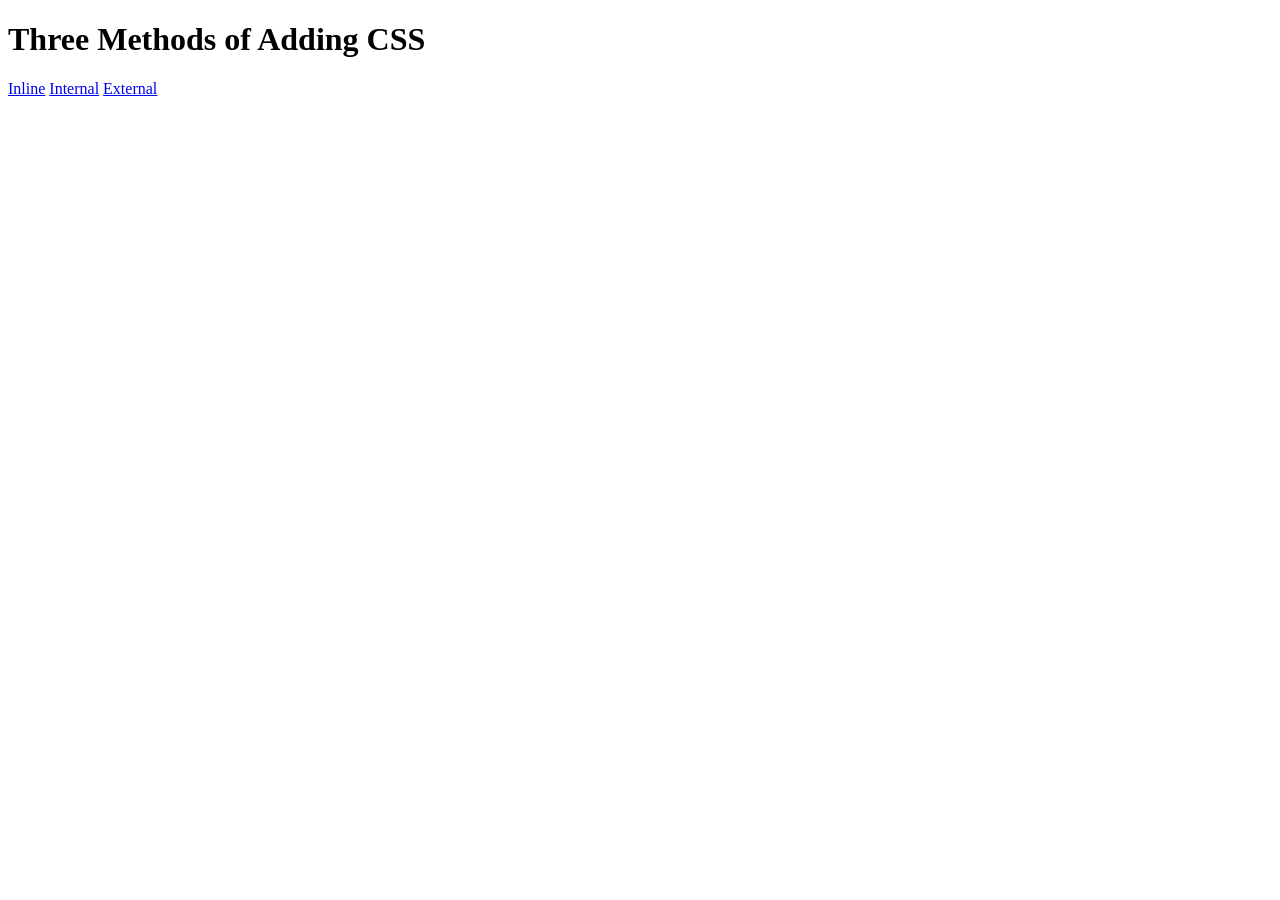
<file: index.html>
<!DOCTYPE html>
<html lang="en">

<head>
  <meta charset="UTF-8">
  <title>Adding CSS</title>
</head>

<body>
  <h1>Three Methods of Adding CSS</h1>
  <!-- Create 3 Links to The 3 Webpages: inline, internal and external -->
   <a href="./inline.html">Inline</a>
   <a href="./internal.html">Internal</a>
   <a href="./external.html">External</a>
</body>

</html>
</file>
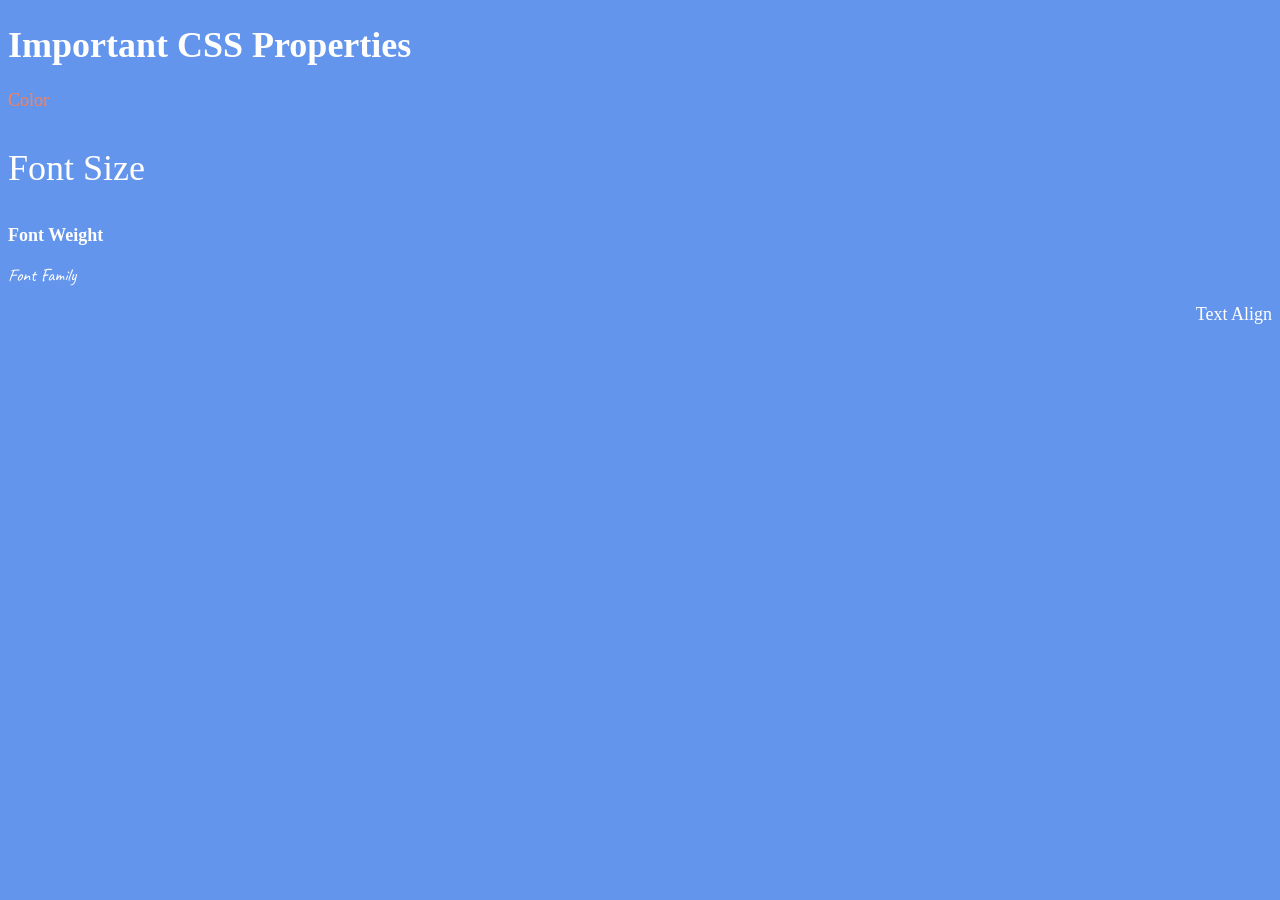
<file: 6.1+Font+Properties/index.html>
<!DOCTYPE html>
<html lang="en">

<head>
  <meta charset="UTF-8">
  <title>CSS Properties</title>
  <style>
    body {
      background-color: cornflowerblue;
      color: white;
      font-size: 18px;
    }

    /* Don't change the CSS above, add Your CSS below */
    #color {
      color: coral;
    }
    
    #size{
      font-size: 2em;
    }

    #weight{
      font-weight: 900;
    }
    #family{
      font-family: 'caveat', cursive 
    }

    #align{
      text-align: right;
    }

    html{
      font-size: 30px;
    }

    

    
  </style>
  <link rel="preconnect" href="https://fonts.googleapis.com">
<link rel="preconnect" href="https://fonts.gstatic.com" crossorigin>
<link href="https://fonts.googleapis.com/css2?family=Bitcount+Prop+Double+Ink:wght@100..900&family=Caveat:wght@400..700&family=Open+Sans:ital,wght@0,300..800;1,300..800&display=swap" rel="stylesheet">
</head>

<body>
  <h1>Important CSS Properties</h1>
  <p id ="color">Color</p>
  <p id="size">Font Size</p>
  <p id="weight">Font Weight</p>
  <p id="family">Font Family</p>
  <p id="align">Text Align</p>

  <!-- TODOs
  1. Change the color of <p>Color</p> to "coral" color.
  2. Change the font size of <p>Font Size</p> to 2X the size of the root font size.
  3. Change the font weight of <p>Font Weight</p> to 900.
  4. Change the font family of <p>Font Family</p> to the Google font Caveat with regular (400) font weight.
  Link: https://fonts.google.com/specimen/Caveat
  5. Change the <p>Text Align</p> to right align.
  6. Change the the root (html element) font size to 30px -->
</body>

</html>
</file>
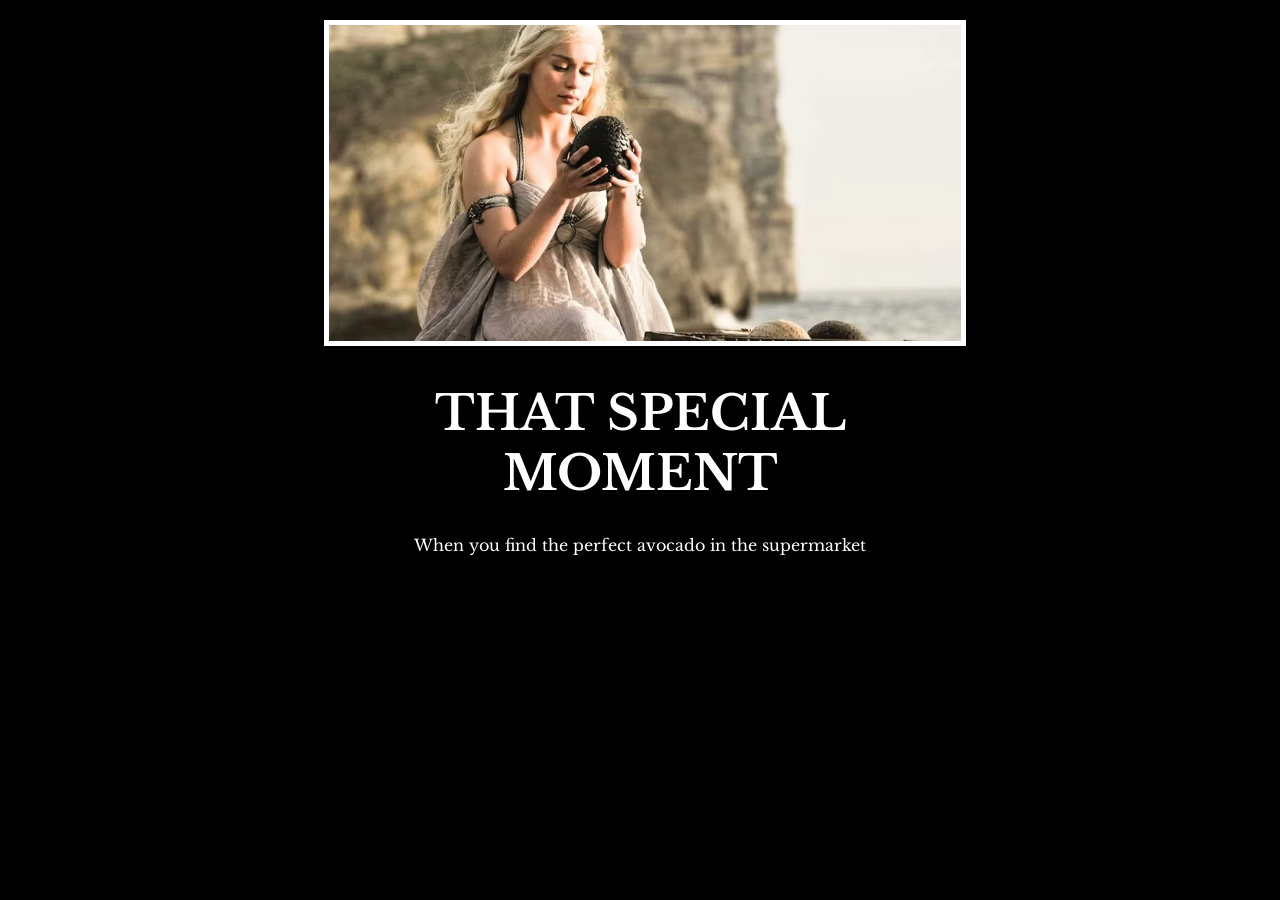
<file: 6.4 Motivation Meme Project/index.html>
<!-- 
  TODO: Create a motivational post website.
Style it how ever you like. 
Look at the goal image for inspiration.
But it must have the following features:
1. The main h1 text should be using the Regular Libre Baskerville Font from Google Fonts:
  https://fonts.google.com/specimen/Libre+Baskerville
2. The text should be white and background black.
3. Add your own image into the images folder inside assets. It should have a 5px white border.
4. The text should be center aligned.
5. Create a div to contain the h1, p and img elements. Adjust the margins so that the image and text are centered on the page. 
  Hint: You horizontally center a div by giving it a width of 50% and a margin-left of 25%.
  Hint: Set the image to have a width of 100% so it fills the div. 
6. Read about the text-transform property on MDN docs to make the h1 uppercase with CSS.
  https://developer.mozilla.org/en-US/docs/Web/CSS/text-transform 
-->

<!DOCTYPE html>
<html lang="eng">
<head>
  <meta charset="UTF-8">
  <title>Motivation Meme</title>
  <link rel="stylesheet" href="./style.css"/>
  <link rel="preconnect" href="https://fonts.googleapis.com">
  <link rel="preconnect" href="https://fonts.gstatic.com" crossorigin>
  <link href="https://fonts.googleapis.com/css2?family=Bitcount+Prop+Double+Ink:wght@100..900&family=Caveat:wght@400..700&family=Libre+Baskerville:ital,wght@0,400..700;1,400..700&family=Open+Sans:ital,wght@0,300..800;1,300..800&display=swap" rel="stylesheet">
</head>

<body>
  <div class="poster">
    <img class="picture" src="./assets/images/Daenerys holding egg.avif" alt="Daenerys holding egg"/>
    <h1>That Special Moment</h1>
    <p>When you find the perfect avocado in the supermarket</p>
  </div>
</body>



</html>
</file>
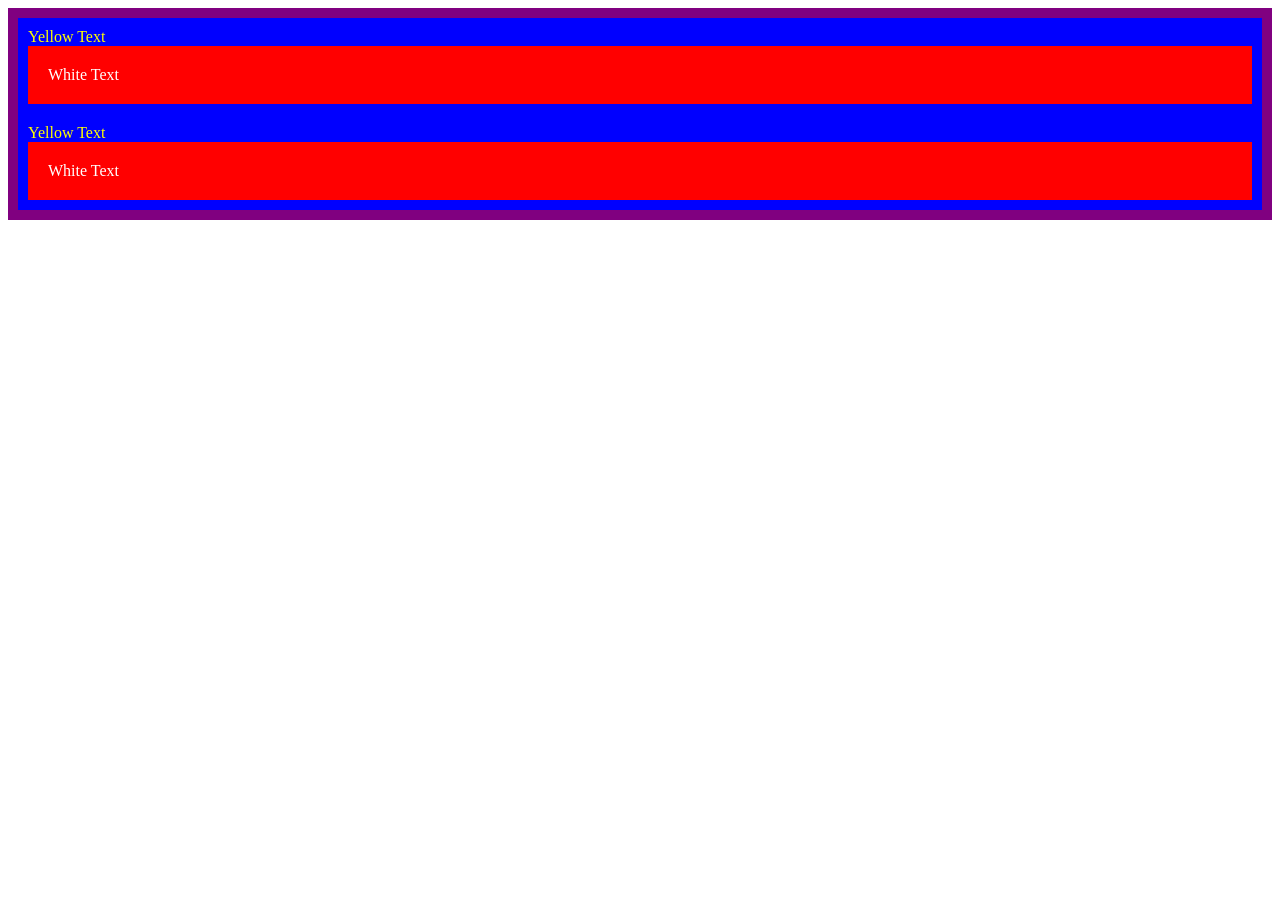
<file: 7.0+CSS+Cascade/index.html>
<!DOCTYPE html>
<html lang="en">

<head>
  <meta charset="UTF-8">
  <title>CSS Cascade</title>
  <link rel="stylesheet" href="./style.css">
</head>

<body>
  <div id="outer-box" class="box">
    <div class="box">
      <p>Yellow Text</p>
      <div class="box inner-box">
        <p class="white-text">White Text</p>
      </div>
    </div>
    <div class="box">
      <p>Yellow Text</p>
      <div class="box inner-box">
        <p class="white-text">White Text</p>
      </div>
    </div>
  </div>
</body>

</html>
</file>
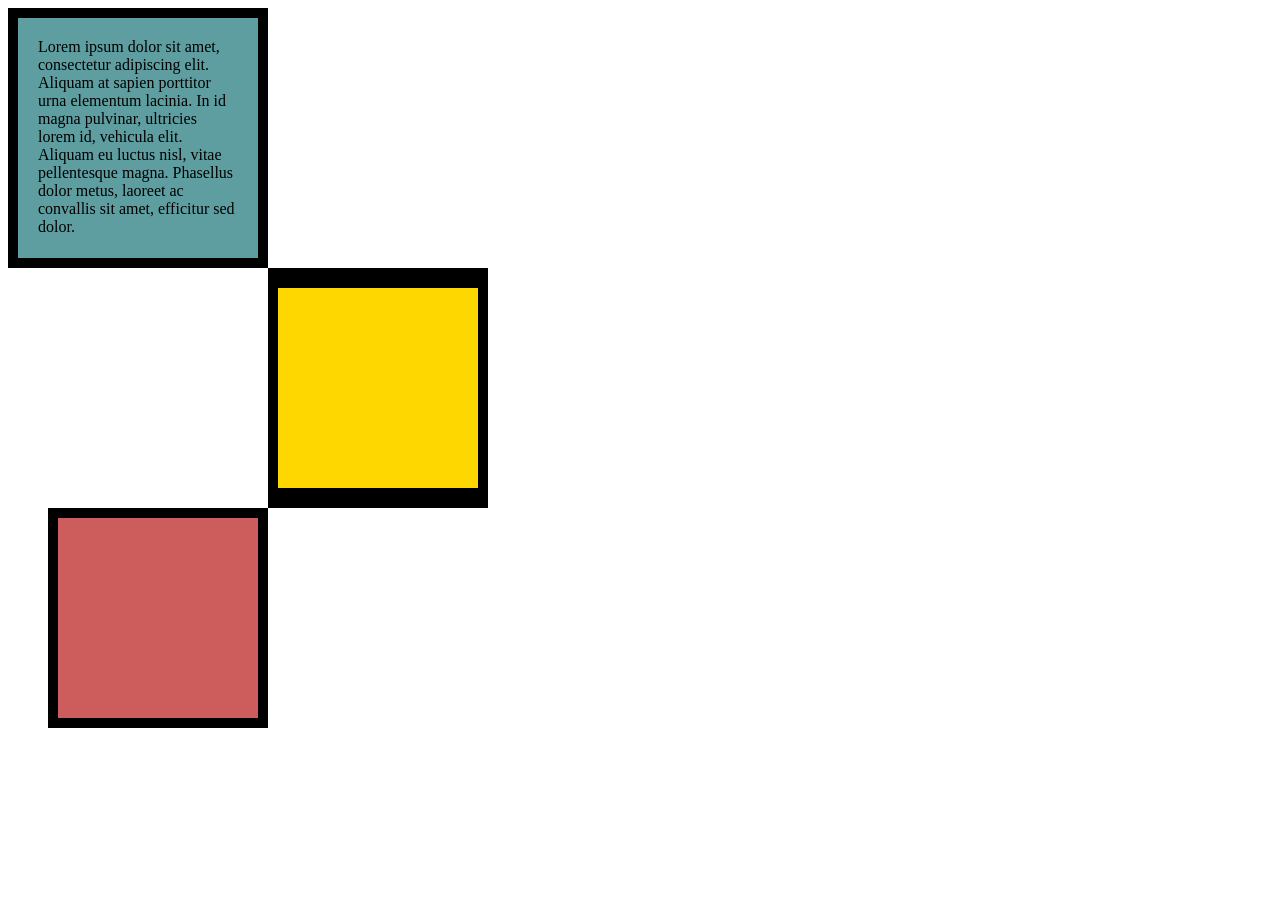
<file: 6.3+CSS+Box+Model/6.3 CSS Box Model/index.html>
<!DOCTYPE html>
<html lang="en">

<head>
  <meta charset="UTF-8">
  <title>CSS Box Model</title>
  <style>
    /* Write your CSS code here */
    div{
      height: 200px;
      width: 200px;
    }
    
    #first{
      background-color: cadetblue;
      padding: 20px;
      border: 10px solid black;
    }
    p{
      margin: 0px;
    }

    #second{
      background-color: gold;
     border: solid black;
     border-width: 20px 10px;
     margin-left: 260px;

    }
    
    #third{
      background-color: indianred;
      border: 10px solid black;
      margin-left: 40px;
    }

  </style>
</head>

<body>
  <div id="first">
    <p> Lorem ipsum dolor sit amet, consectetur adipiscing elit. Aliquam at sapien porttitor urna elementum lacinia. In
    id magna pulvinar, ultricies lorem id, vehicula elit. Aliquam eu luctus nisl, vitae pellentesque magna. Phasellus
    dolor metus, laoreet ac convallis sit amet, efficitur sed dolor.
    </p>
  </div>

  <div id="second">

  </div>
  <div id="third">

  </div>




  <!-- TODOs:
1. Create 3 Boxes using the div element.
2. Set their sizes to 200px heigh by 200px wide.
3. Set different background colors for each of the boxes (I used cadetblue, gold and indianred).
4. Add a paragraph <p> element into the first div and add the following words:
    Lorem ipsum dolor sit amet, consectetur adipiscing elit. Aliquam at sapien porttitor urna elementum lacinia. In
    id magna pulvinar, ultricies lorem id, vehicula elit. Aliquam eu luctus nisl, vitae pellentesque magna. Phasellus
    dolor metus, laoreet ac convallis sit amet, efficitur sed dolor.
5. Set the 1st div to have 20px padding all around with a black 10px border.
6. Fix the style of the <p> element to remove all margins.
Hint: Use the CSS inspector in Chrome.
7. Set the 2nd div to have a 20px border on top and bottom and 10px border left and right. (See goal image)
8. Set the 3rd div to have a 10px border 
9. Set the margins for the divs so that each box corner touches the other. (See the goal image)
-->

</body>

</html>
</file>
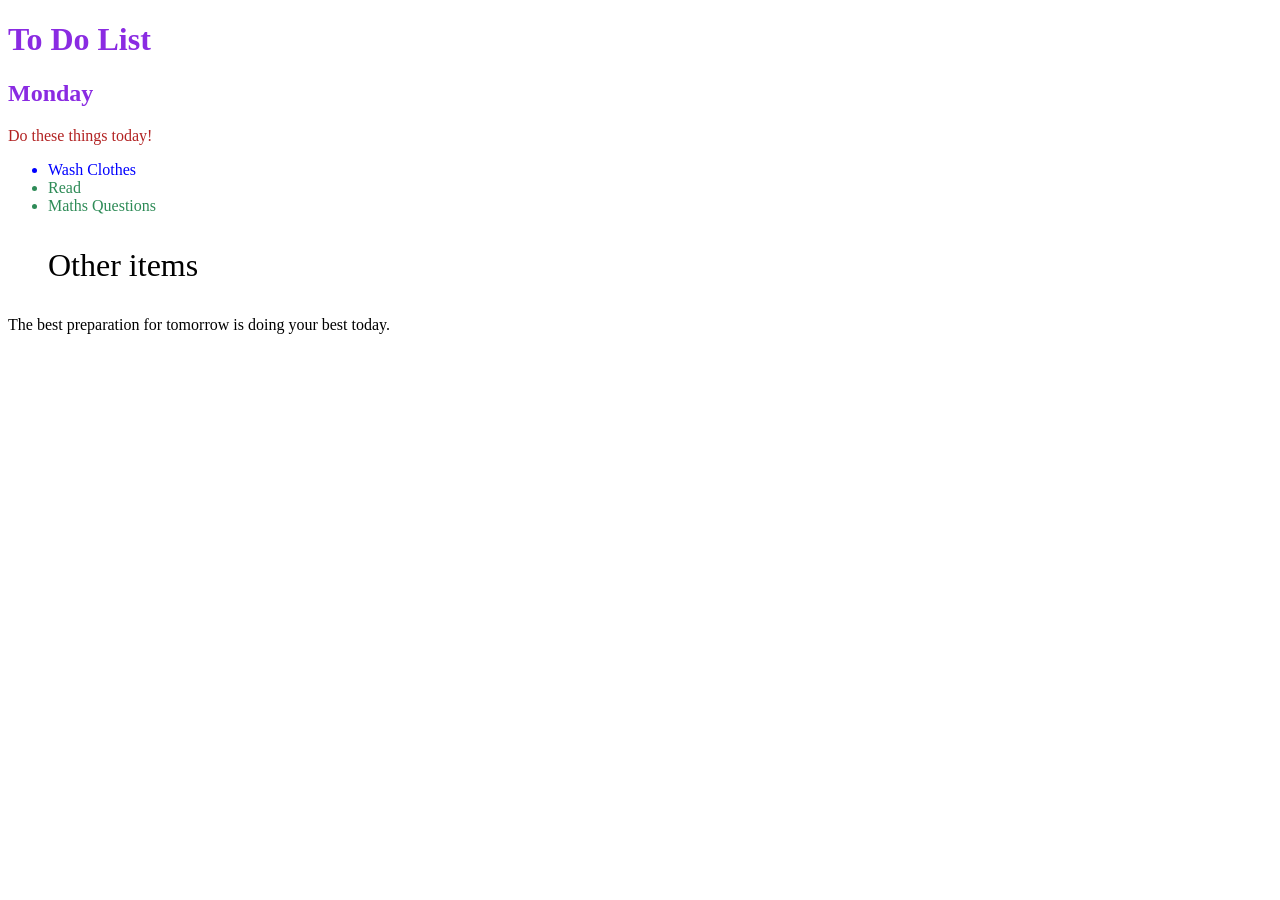
<file: 7.1+Combining+Selectors/7.1 Combining Selectors/index.html>
<!DOCTYPE html>
<html lang="en">

<head>
  <meta charset="UTF-8">
  <title>Combining CSS Selectors</title>
  <link rel="stylesheet" href="./style.css">
</head>

<!-- Don't change any of the HTML code! -->

<body>
  <h1>To Do List</h1>
  <h2>Monday</h2>
  <div class="box">
    <p class="done">Do these things today!</p>
    <ul class="list">
      <li>Wash Clothes</li>
      <li class="done">Read</li>
      <li class="done">Maths Questions</li>
    </ul> 
  </div>

  <ul>
    <p class="done">Other items</p>
  </ul>
  <p>The best preparation for tomorrow is doing your best today.</p>

</body>

</html>
</file>
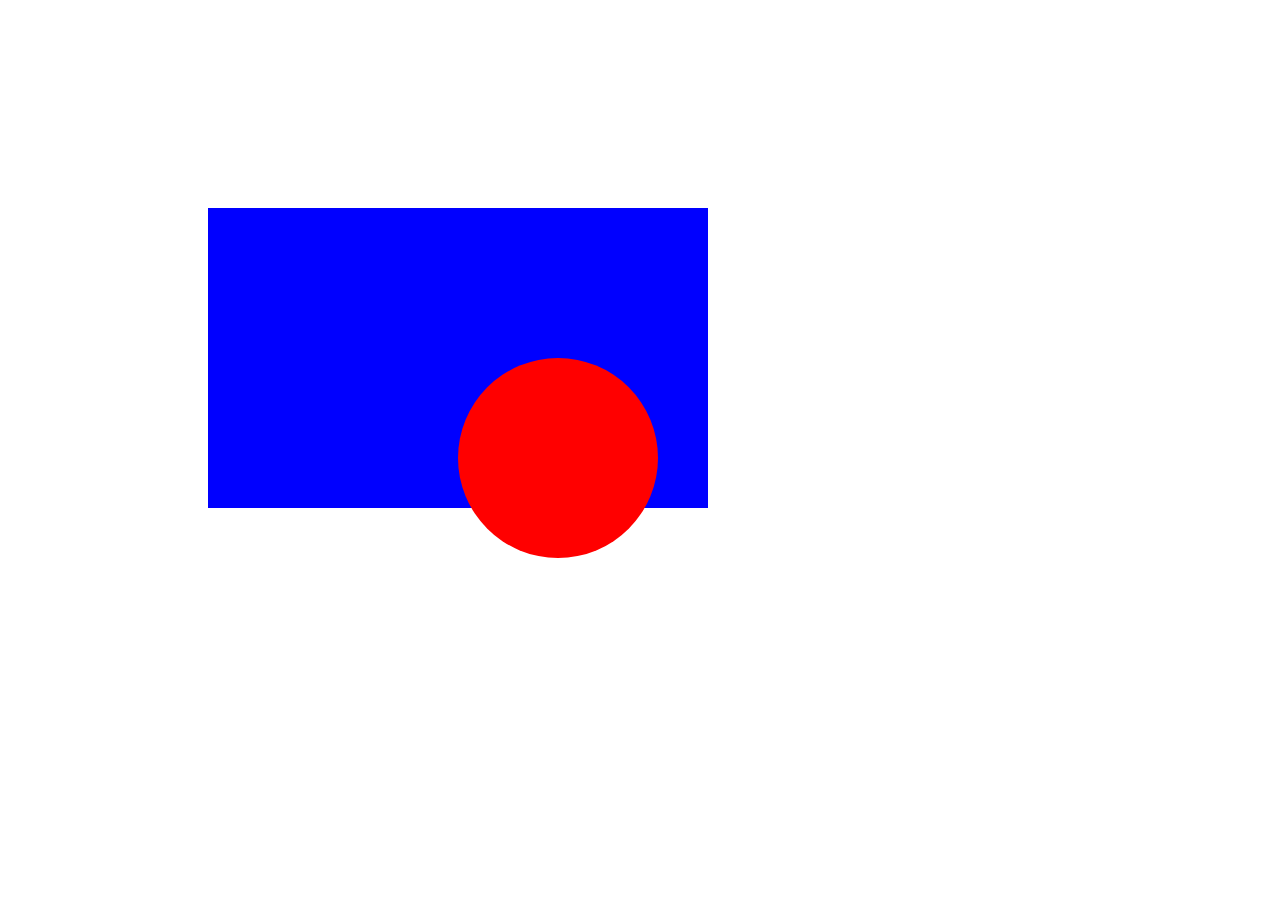
<file: 7.2+CSS+Positioning/7.2 CSS Positioning/index.html>
<!DOCTYPE html>
<html>

<head>
  <title>CSS Positioning Exercise</title>
  <style>
    /* Write your code here */
    .red-circle {
      background-color: red;
      width: 200px;
      height: 200px;
      border-radius: 50%;
      position: absolute;
      top: 150px;
      left: 250px;
    }
    .blue-box{
      background-color: blue;
      width: 500px;
      height: 300px;
      position: relative;
      left: 200px;
      top: 200px;

    }
  </style>
</head>

<body>
  <div class="blue-box">
    <div class="red-circle">
    </div>
  </div>

</body>

</html>
</file>
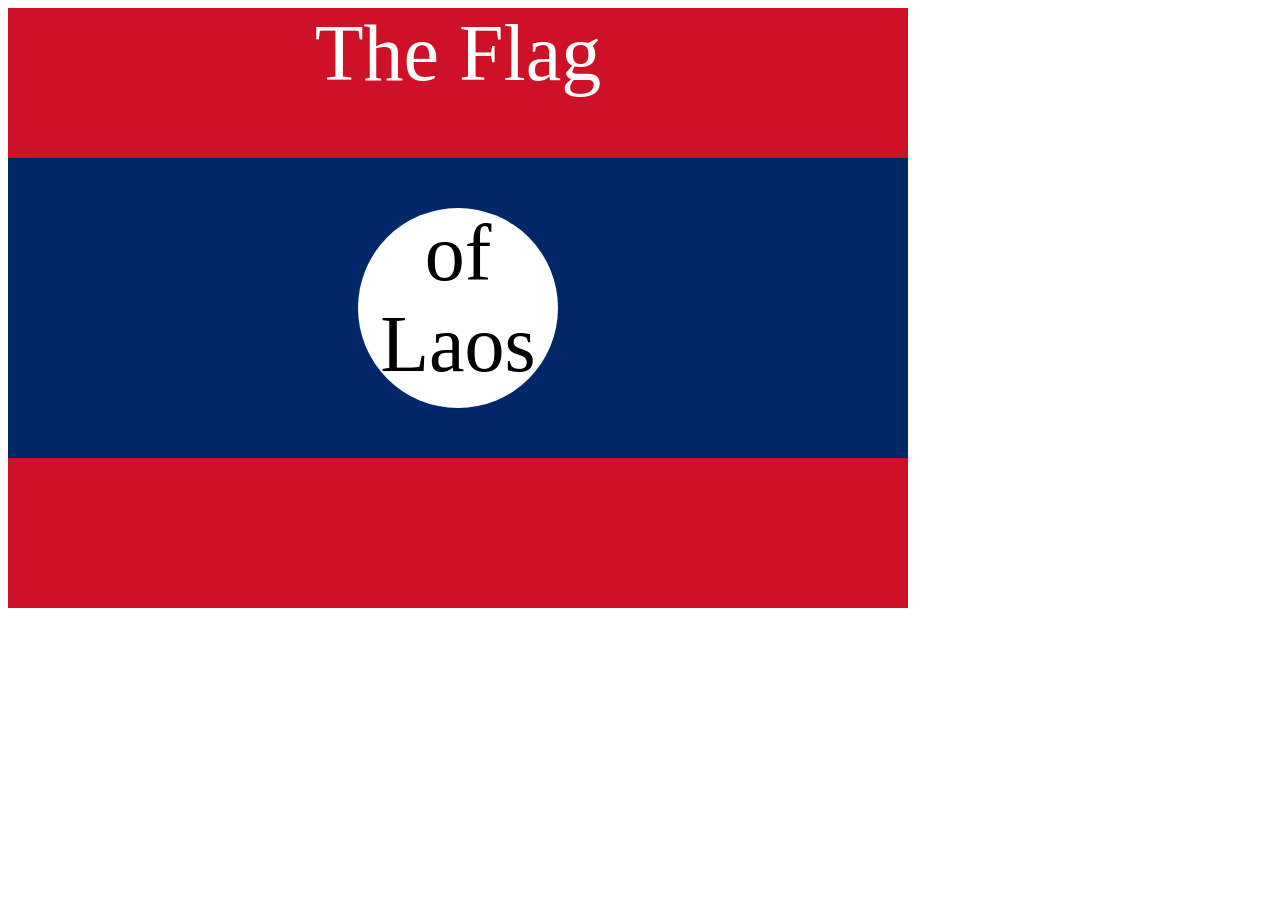
<file: 7.3+Flag+Project/7.3 CSS Flag Project/index.html>
<!DOCTYPE html>
<html lang="en">

<head>
  <meta charset="UTF-8">
  <title>CSS Flag Project</title>
  <style>
    /* Write your CSS Code here */
    
    /*Red rectangle */
    .flag{
      background-color: #CE1126;
      height: 600px;
      width: 900px;
      position: relative;
    }
    /* Blue rectangle */
    .flag > div{
      width: 100%;
      height: 300px;
      background-color: #002868;
      position: absolute;
      top: 150px;
      
      
    }
    /* White circle */
    .flag > div > div{
      width: 200px;
      height: 200px;
      background-color: white;
      border-radius: 50%;
      position: absolute;
      top: 50px;
      left:350px;
     
    }
    p{
      font-size: 5rem;
      color: white;
      text-align: center;
      padding: 0;
      margin:0;
      
    }
    .flag  div  div p{
      color: black;

    }
  </style>
</head>

<!-- 
  IMPORTANT! Do not change any HTML
Don't add any classes/ids/elements 
Use what you know about combining selectors 
and CSS specificity instead.
Hint 1: The flag is 900px by 600px and the circle is 200px by 200px.
Hint 2: You can use CSS inspection to get the colors from
https://appbrewery.github.io/flag-of-laos/
-->

<body>
  <div class="flag">
    <p>The Flag</p>
    <div>
      <div>
        <p>of Laos</p>
      </div>
    </div>
  </div>
</body>

</html>
</file>
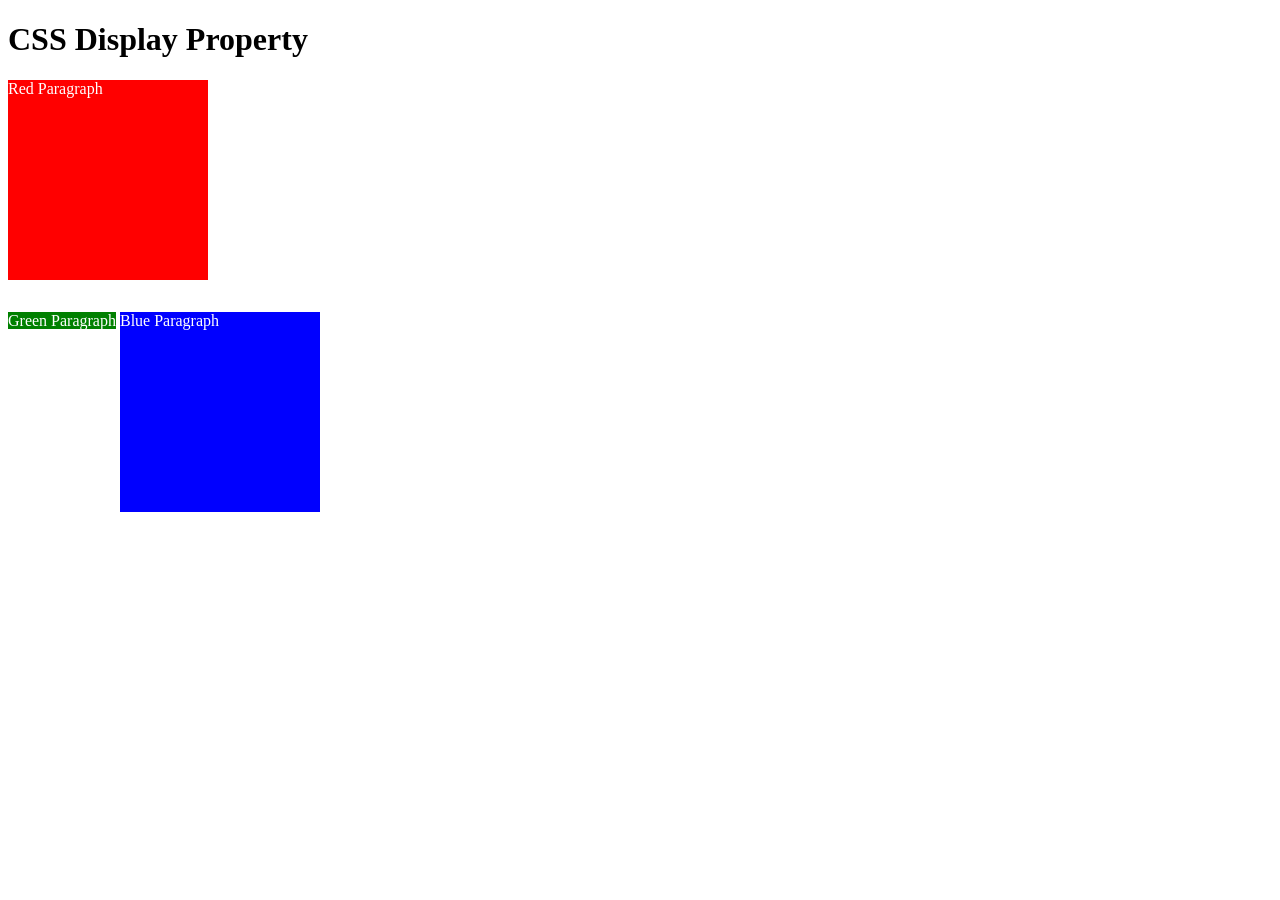
<file: 8.0+CSS+Display/8.0 CSS Display/index.html>
<!DOCTYPE html>
<html>

<!-- 
  TODO
1. By changing only the display property of the CSS make all 3 squares line up horizontally like in goal1 image.
2. Change only the display property to make all 3 squares line up vertically like in goal2 image. 
-->

<head>
  <title>CSS Display Property Example</title>
  <style>
    p {
      color: white;
    }

    .red {
      display: block;
      width: 200px;
      height: 200px;
      background-color: red;
    }

    .green {
      display: inline;
      width: 200px;
      height: 200px;
      background-color: green;
    }

    .blue {
      display: inline-block;
      width: 200px;
      height: 200px;
      background-color: blue;
    }
  </style>
</head>


<body>
  <h1>CSS Display Property</h1>
  <p class="red">Red Paragraph </p>
  <p class="green">Green Paragraph</p>
  <p class="blue">Blue Paragraph</p>
</body>

</html>
</file>
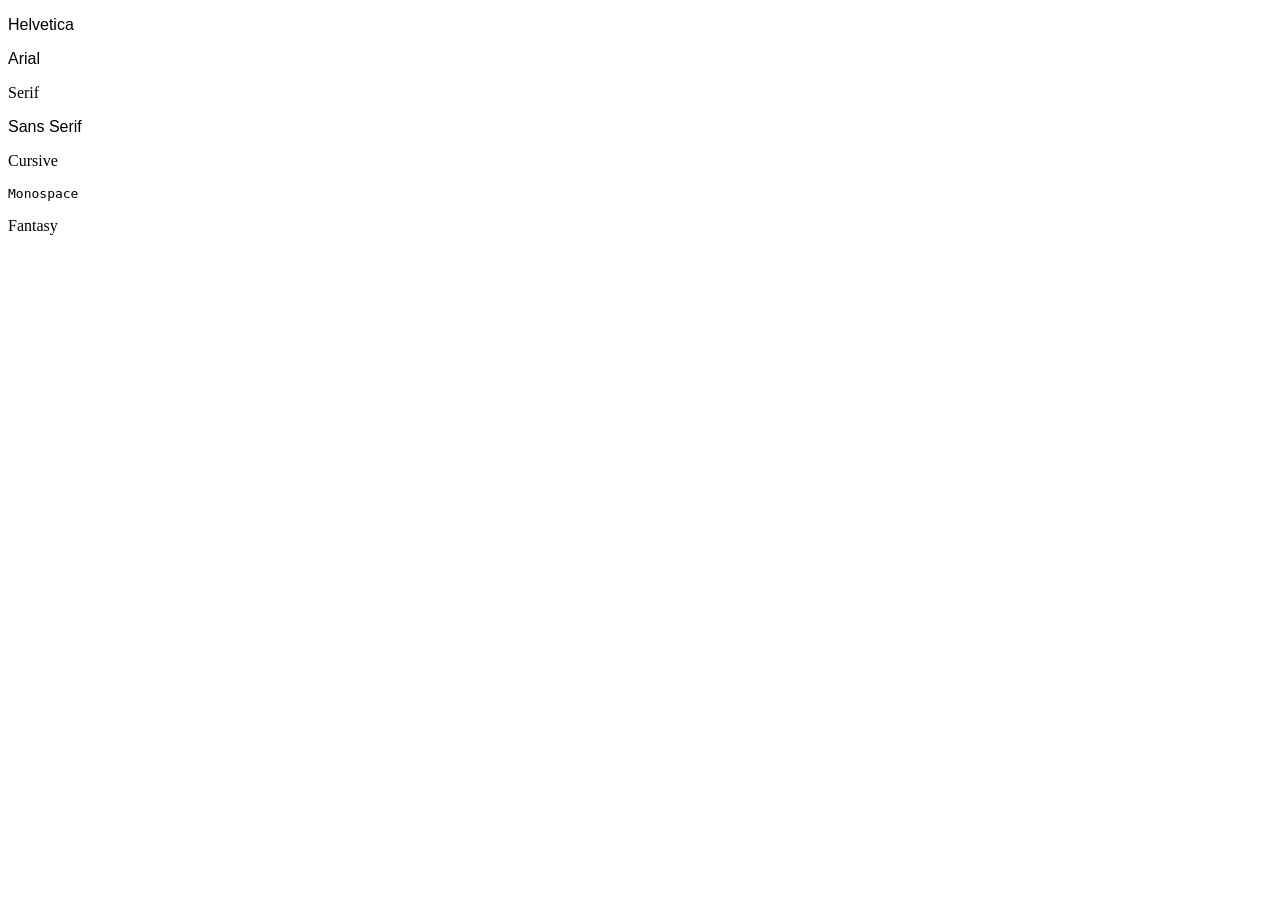
<file: 6.1+Font+Properties/font-family.html>
<!DOCTYPE html>
<html lang="en">

<head>
  <meta charset="UTF-8">
  <title>Font Family</title>
  <style>
    #helvetica {
      font-family: Helvetica, sans-serif;
    }

    #arial {
      font-family: Arial, sans-serif;
    }

    #serif {
      font-family: serif;
    }

    #sans-serif {
      font-family: sans-serif;
    }

    #cursive {
      font-family: cursive;
    }

    #monospace {
      font-family: monospace;
    }

    #fantasy {
      font-family: fantasy;
    }
  </style>
</head>

<body>
  <p id="helvetica">Helvetica</p>
  <p id="arial">Arial</p>
  <p id="serif">Serif</p>
  <p id="sans-serif">Sans Serif</p>
  <p id="cursive">Cursive</p>
  <p id="monospace">Monospace</p>
  <p id="fantasy">Fantasy</p>

</body>

</html>
</file>
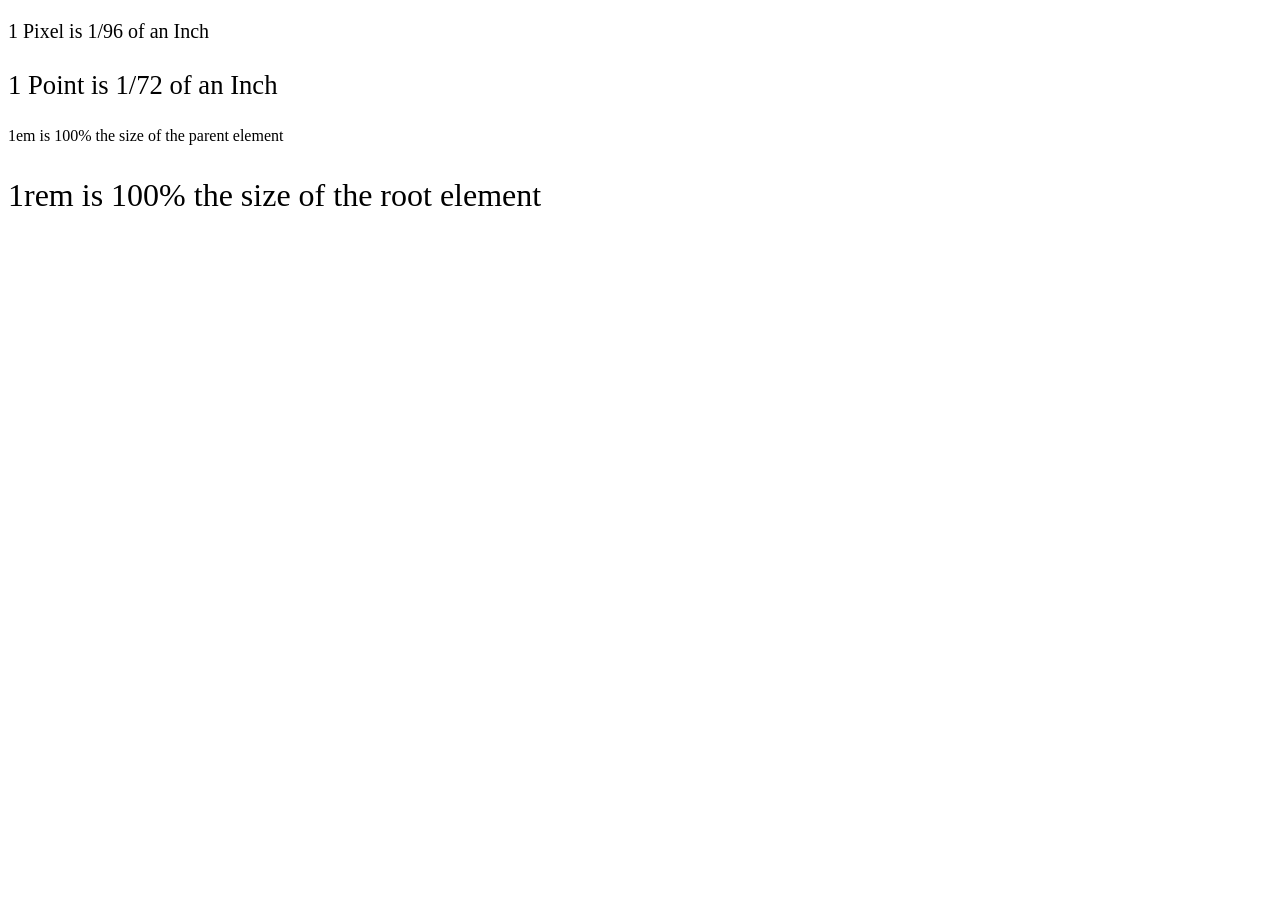
<file: 6.1+Font+Properties/font-size.html>
<!DOCTYPE html>
<html lang="en">
  <head>
    <meta charset="UTF-8" />
    <title>Font-Size</title>
    <style>
      #pixel {
        font-size: 20px;
      }

      #point {
        font-size: 20pt;
      }

      #em {
        font-size: 1em;
      }

      #rem {
        font-size: 1rem;
      }

      footer {
        font-size: 12pt;
      }

      html {
        font-size: xx-large;
      }
    </style>
  </head>

  <body>
    <p id="pixel">1 Pixel is 1/96 of an Inch</p>
    <p id="point">1 Point is 1/72 of an Inch</p>
    <footer>
      <p id="em">1em is 100% the size of the parent element</p>
      <p id="rem">1rem is 100% the size of the root element</p>
    </footer>
  </body>
</html>
</file>
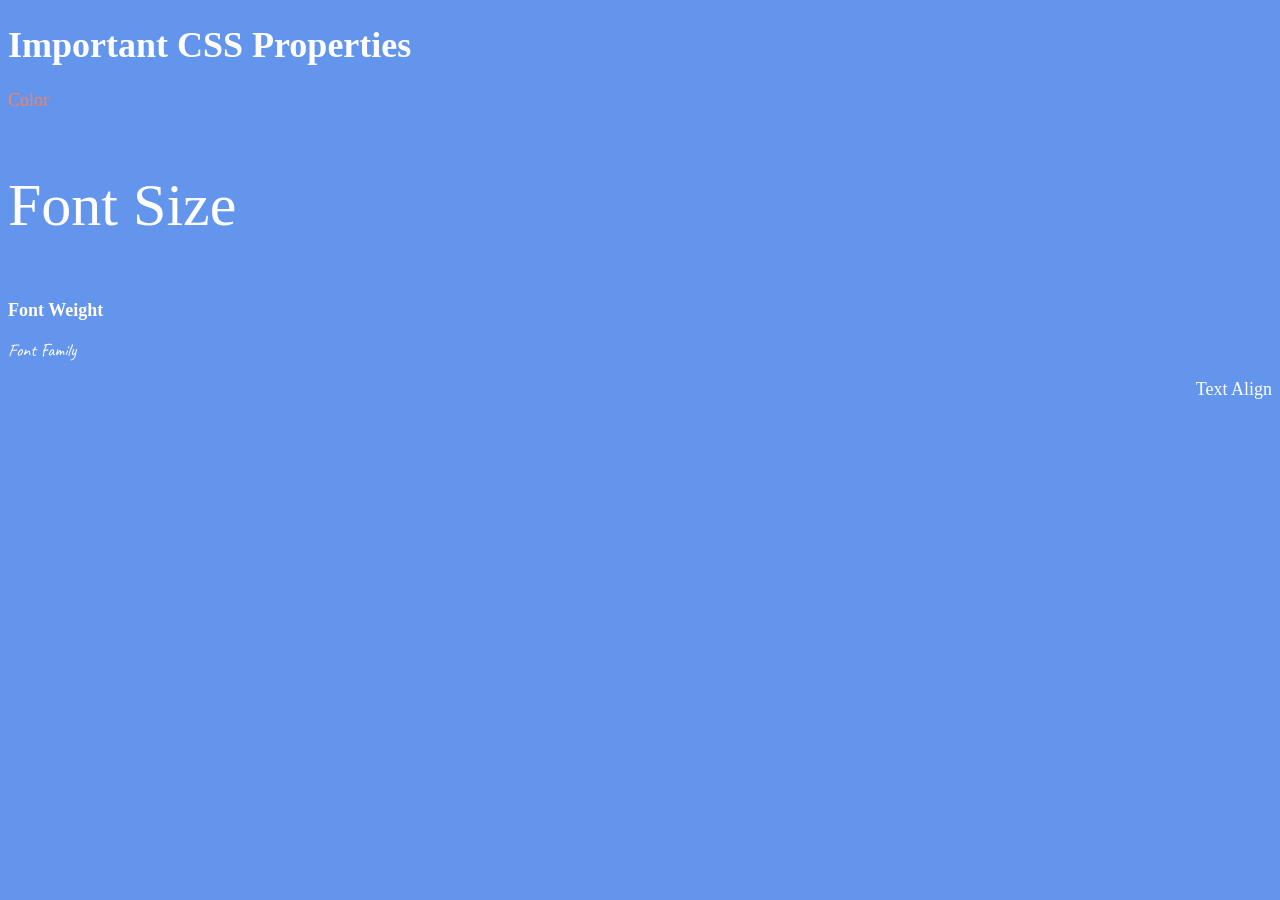
<file: 6.1+Font+Properties/solution.html>
<!DOCTYPE html>
<html lang="en">

<head>
  <meta charset="UTF-8">
  <title>CSS Properties</title>
  <style>
    /* 6. Change the the root (html element) font size to 30px --> */
    html {
      font-size: 30px;
    }

    body {
      background-color: cornflowerblue;
      color: white;
      font-size: 18px;
    }

    /* 1. Change the color of <p>Color</p> to "coral" color. */
    #color {
      color: coral;
    }

    /* 2. Change the font size of <p>Font Size</p> to to 2X the size of the root (html) element. */
    #size {
      font-size: 2rem;
    }

    /* 3. Change the font weight of <p>Font Weight</p> to 900. */
    #weight {
      font-weight: 900;
    }

    /* 4. Change the font family of <p>Font Family</p> to the Google font Caveat with regular (400) font weight.
      Link: https://fonts.google.com/specimen/Caveat */
    #family {
      font-family: 'Caveat', cursive;
    }

    /* 5. Change the <p>Text Align</p> to right align. */
    #align {
      text-align: right;
    }
  </style>
  <link rel="preconnect" href="https://fonts.googleapis.com">
  <link rel="preconnect" href="https://fonts.gstatic.com" crossorigin>
  <link href="https://fonts.googleapis.com/css2?family=Caveat&display=swap" rel="stylesheet">
</head>

<body>
  <h1>Important CSS Properties</h1>
  <p id="color">Color</p>
  <p id="size">Font Size</p>
  <p id="weight">Font Weight</p>
  <p id="family">Font Family</p>
  <p id="align">Text Align</p>
</body>

</html>
</file>
<file: 6.4 Motivation Meme Project/style.css>
body{
    background-color: black;
}

h1{
    text-transform: uppercase;
    font-size: 3rem;
}
.picture{
    width: 100%;
    border: 5px solid white;
}

.poster{
    width: 50%;
    margin-left: 25%;
    margin-top: 20px;
    font-family: 'Libre Baskerville';
    text-align: center;
    color: white;
}
</file>
<file: 7.0+CSS+Cascade/style.css>
/* Don't change the existing CSS. */

.box {
  background-color: blue;
  padding: 10px;
}

p {
  color: yellow;
  margin: 0;
  padding: 0;
}


.white-text{
  padding: 10px;
  color: white;
}

.box{
  padding: 10px purple
}

.inner-box{
  background-color: red;
}

#outer-box{
  background-color: purple;
}
</file>
<file: 7.1+Combining+Selectors/7.1 Combining Selectors/style.css>
/* Write your code here: */

h1, h2{
    color: blueviolet;
}

.box > p{
    color: firebrick;
}

.box ul {
    color: blue;
}

li.done{
    color: seagreen;
}

ul p.done{
    font-size: 2rem;
}
</file>
